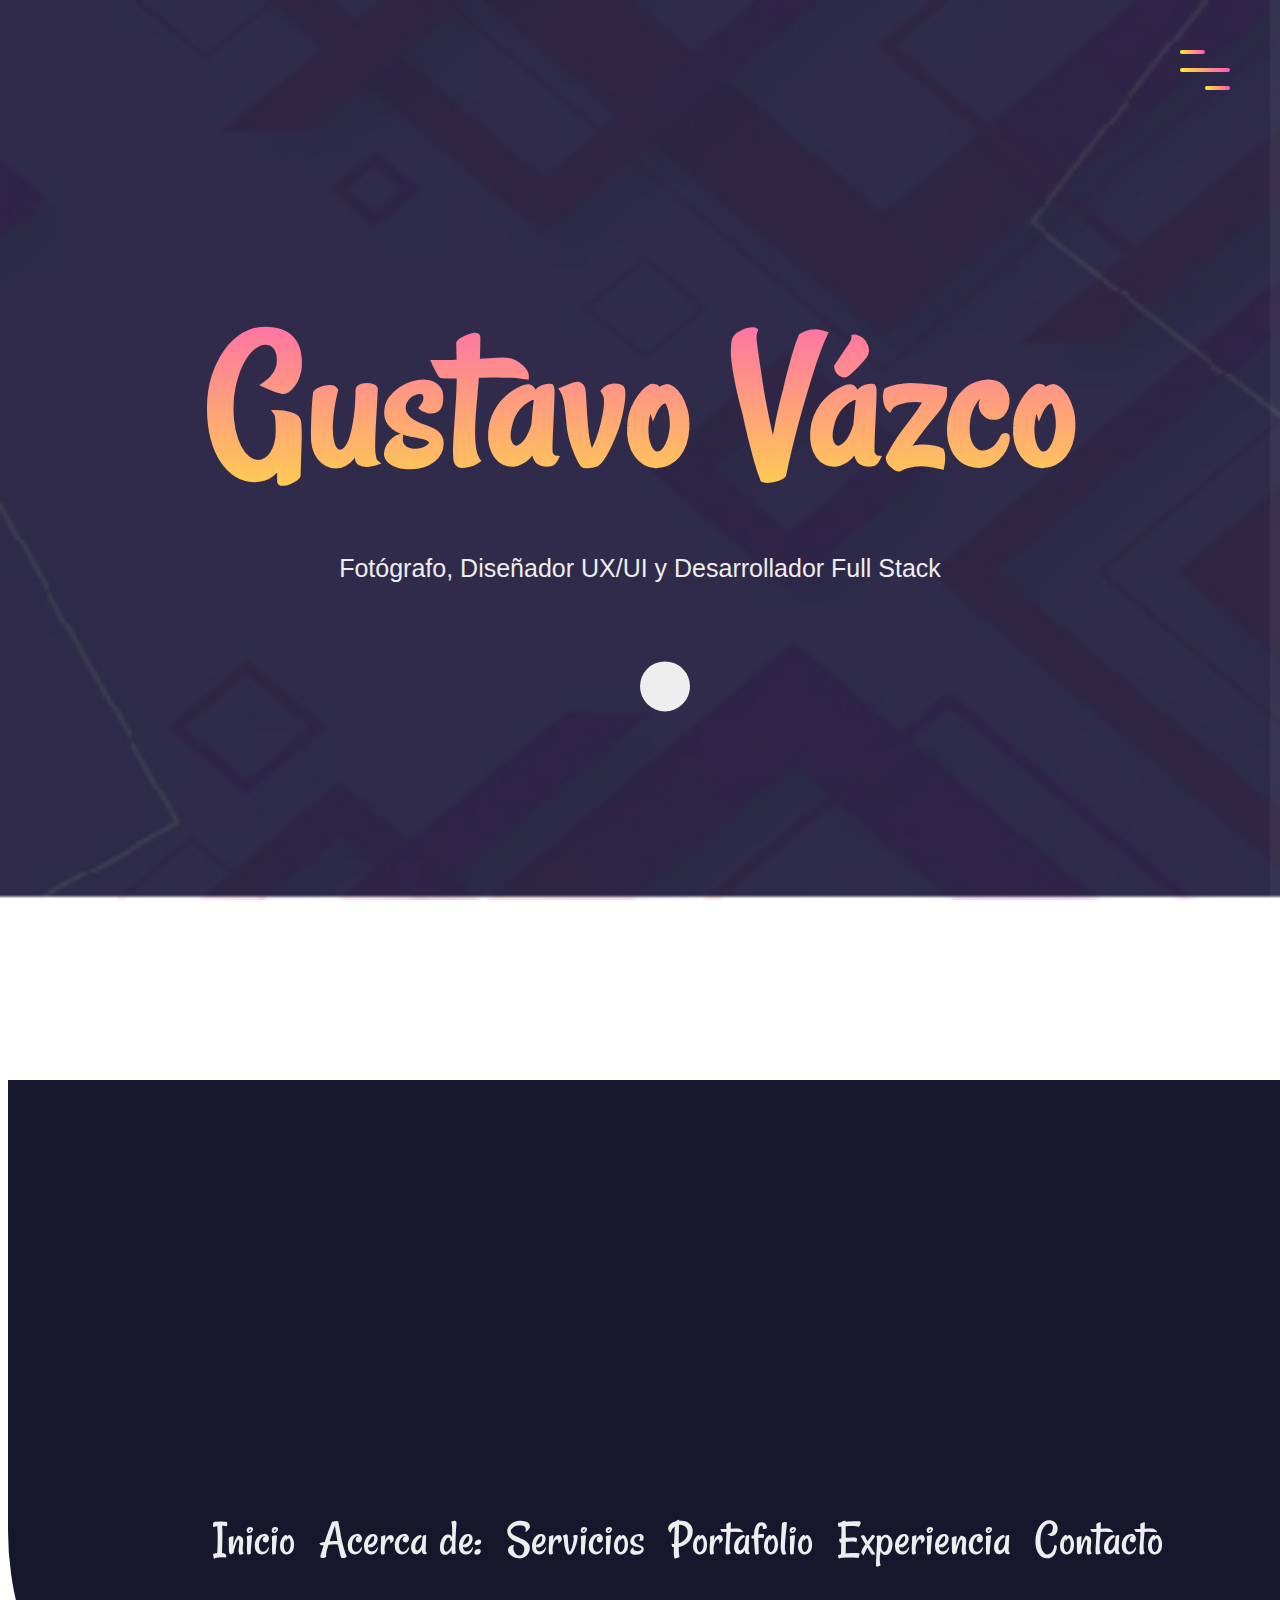
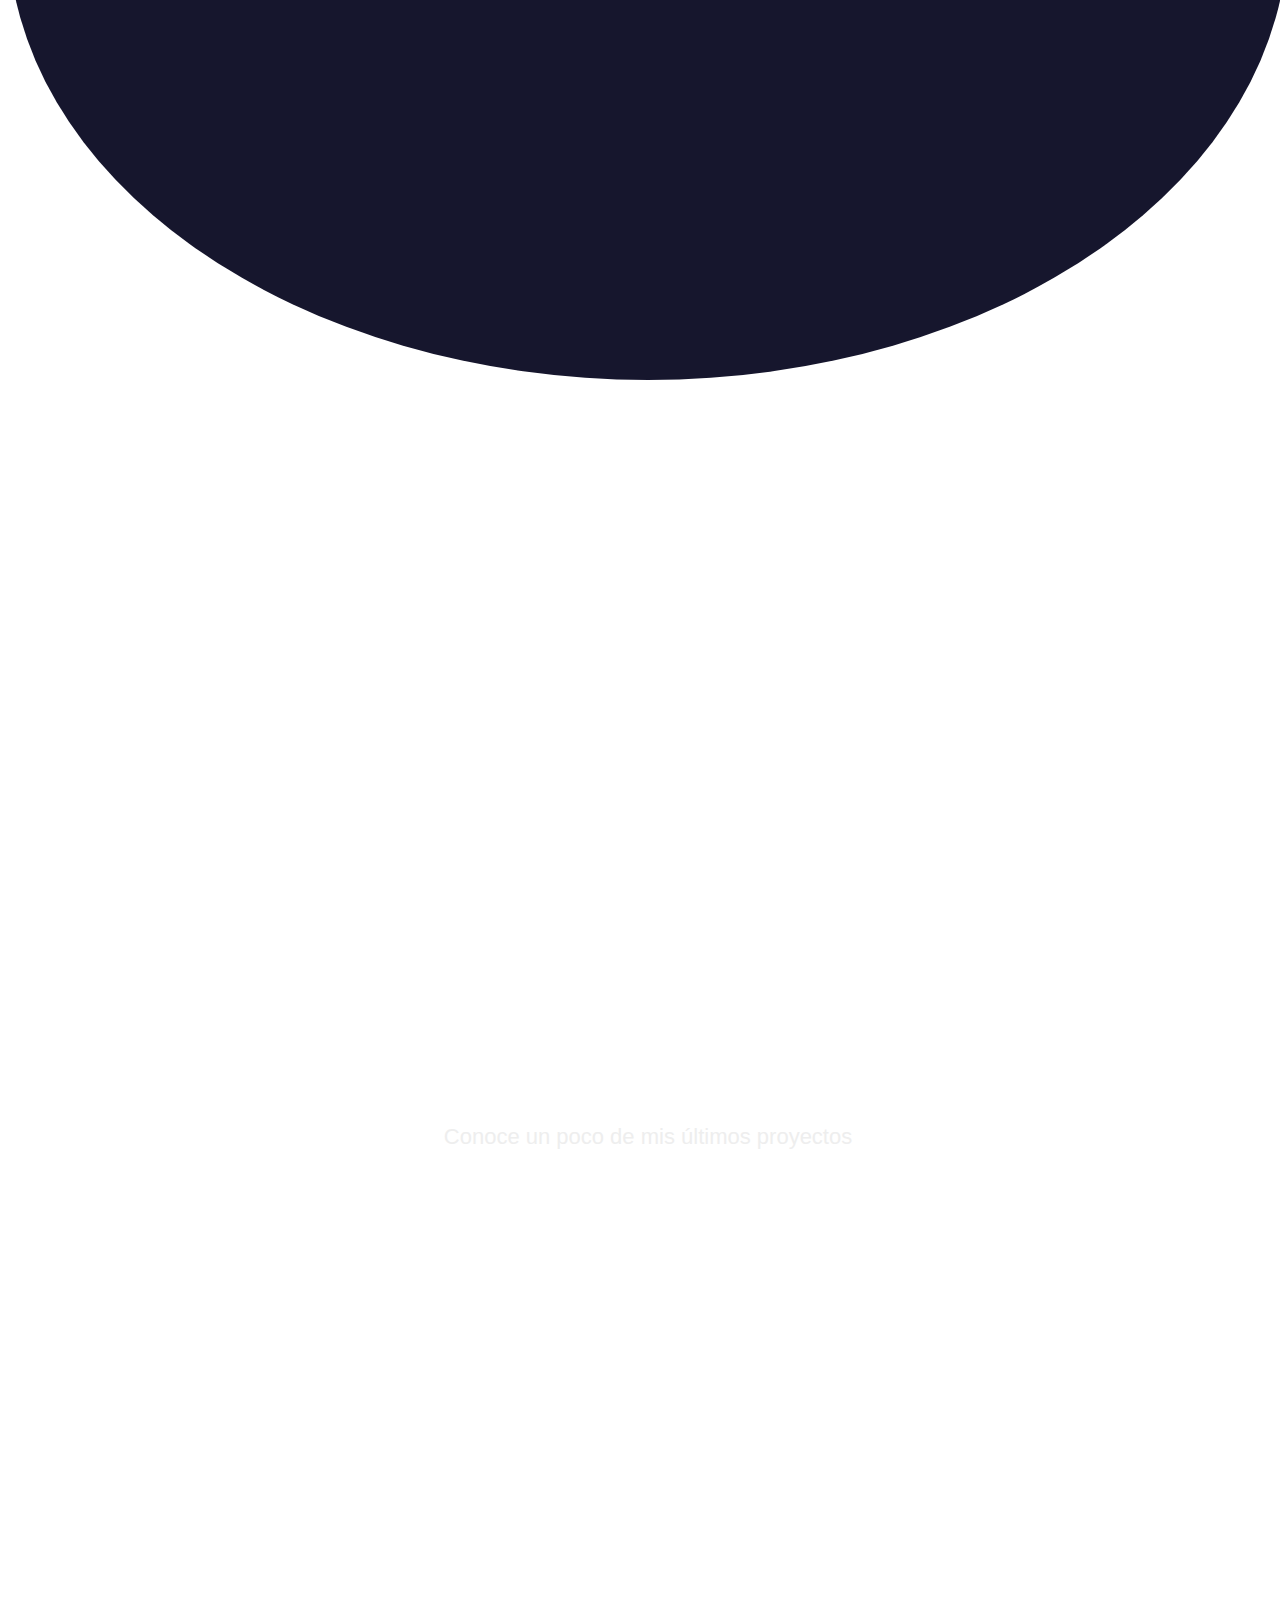
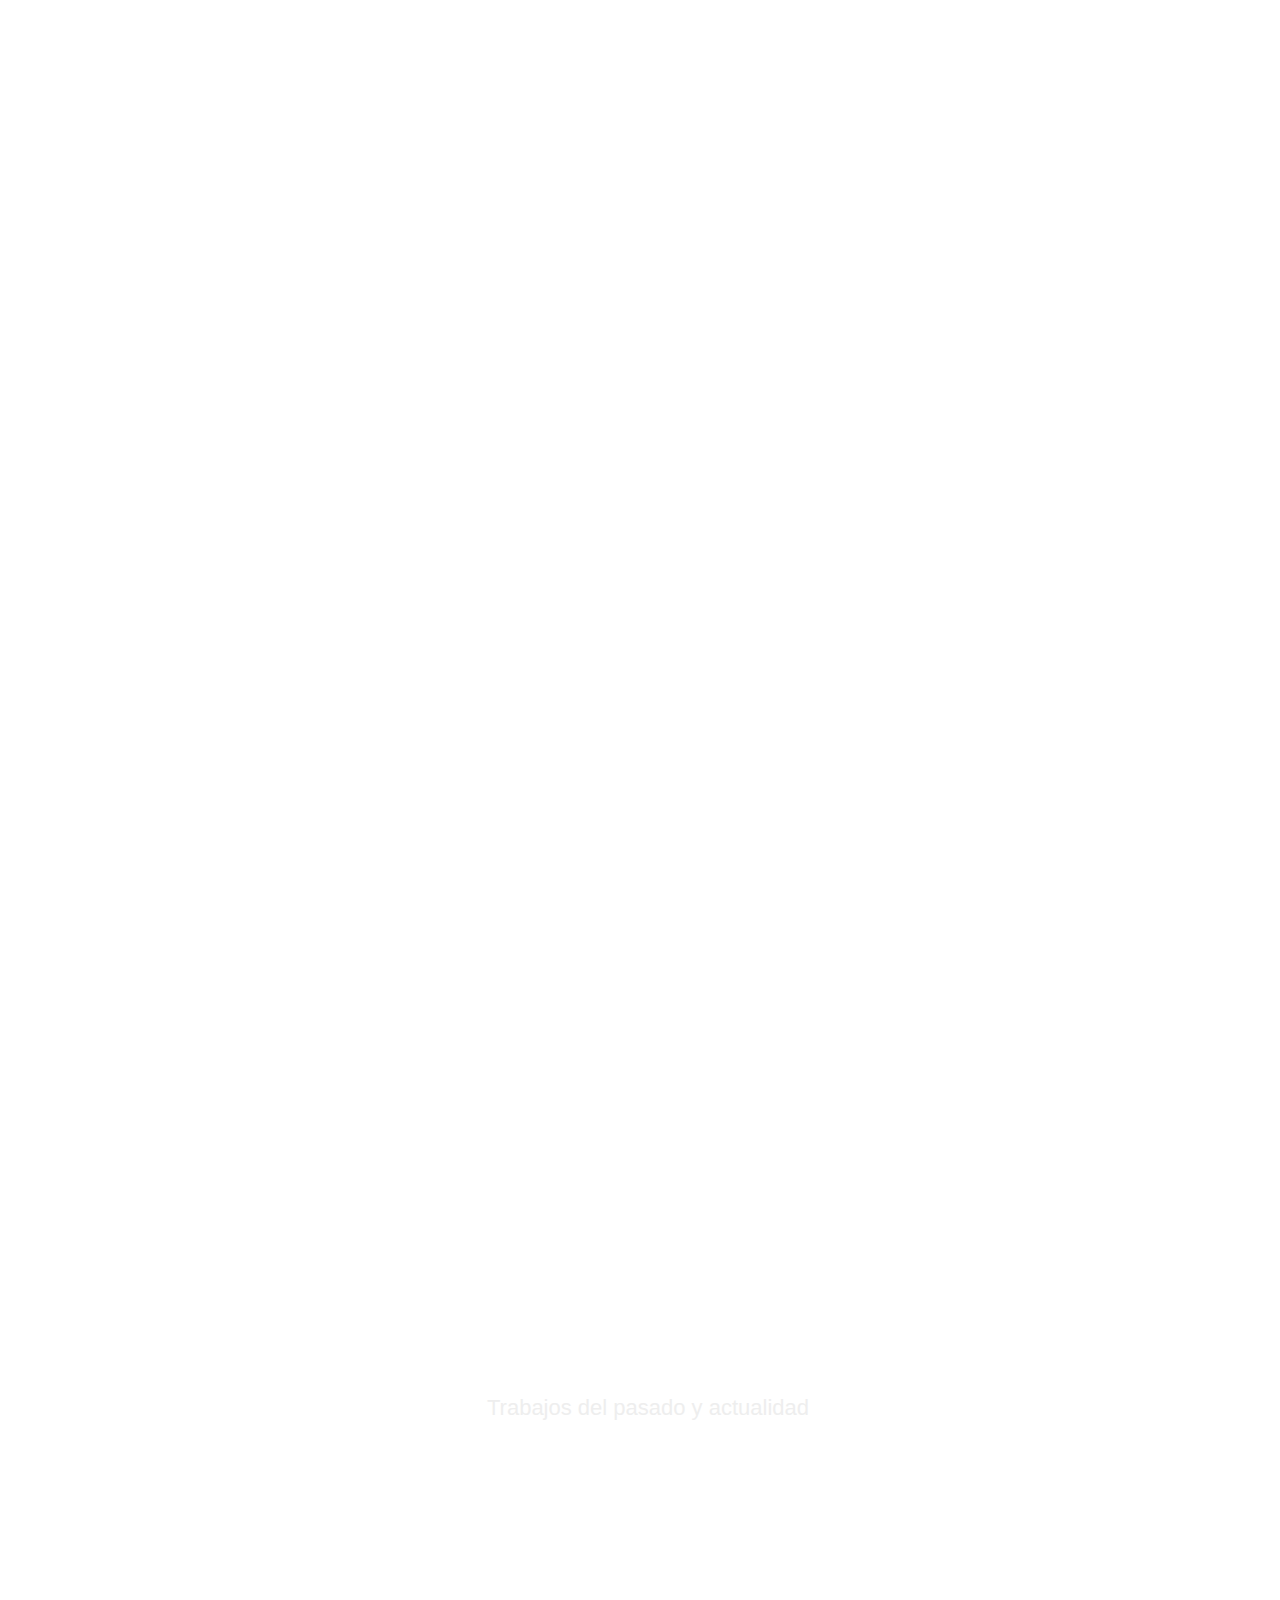
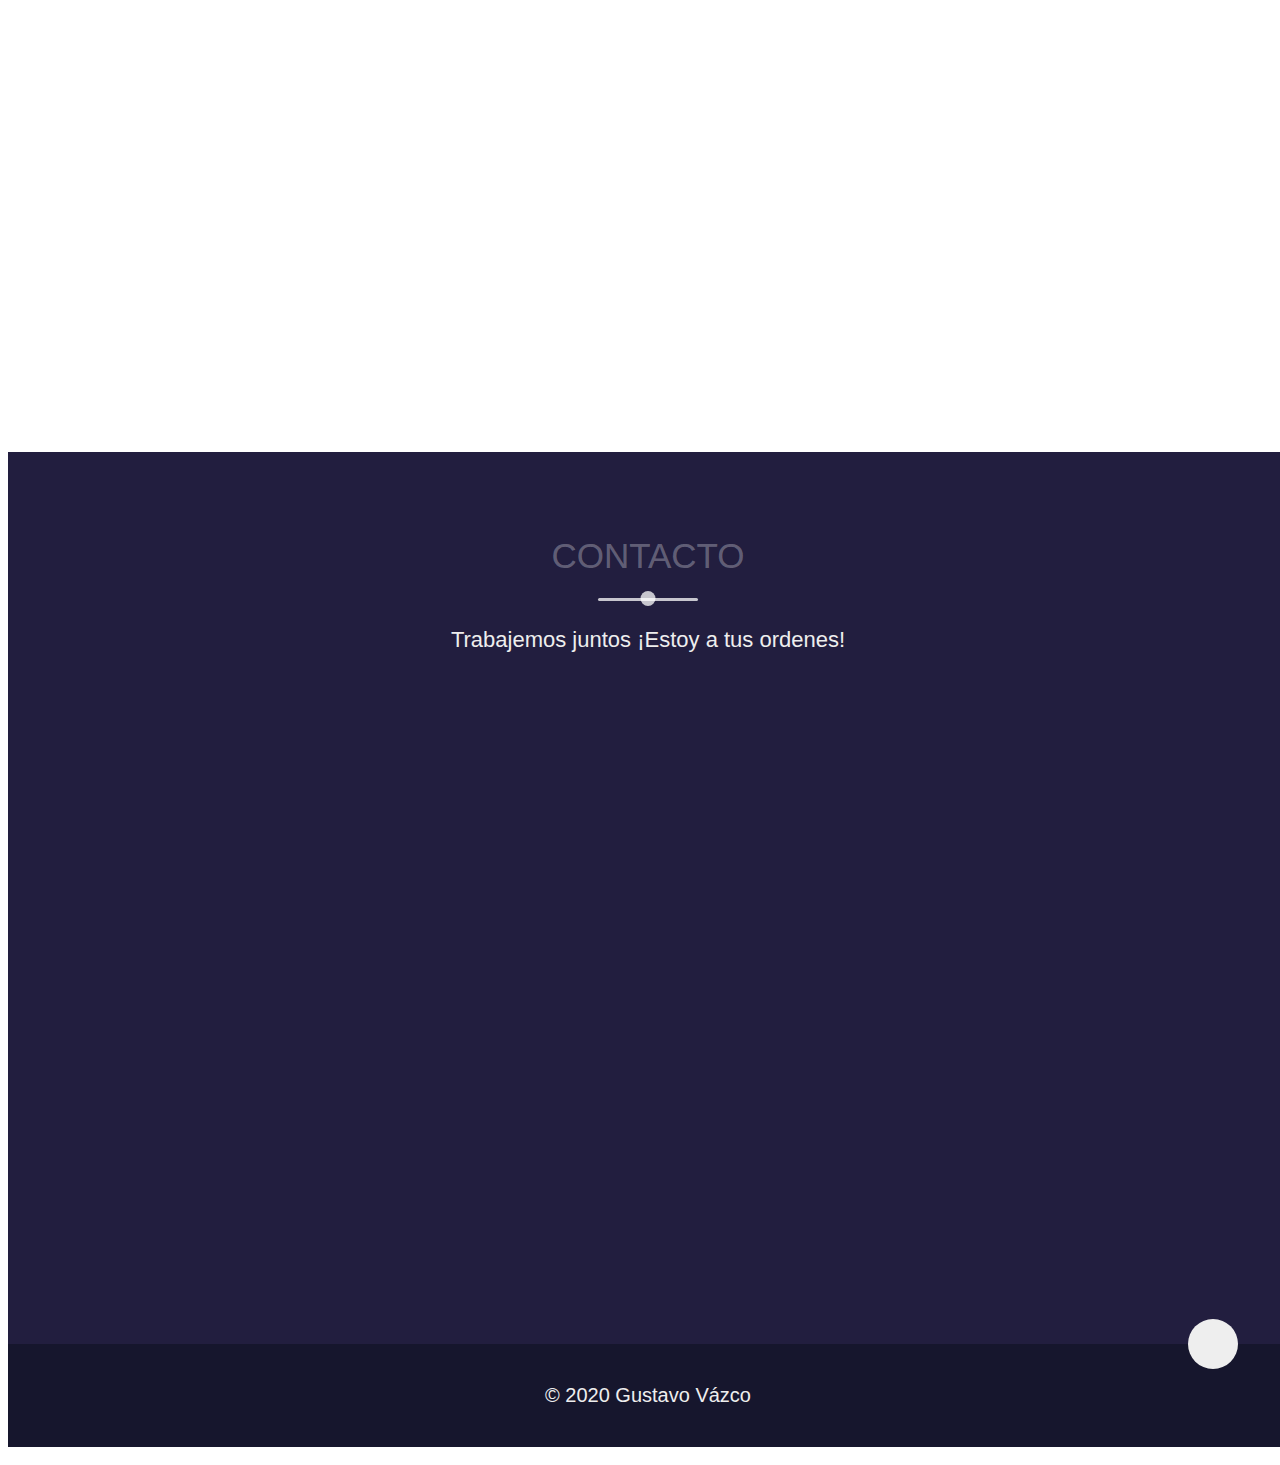
<file: index.html>
<!DOCTYPE html>
<html lang="en">
<head>
	<meta charset="UTF-8">
	<meta name="viewport" content="width=device-width, initial-scale=1">
	<title>Gustavo Vázco | Desarrollador Web </title>
	<link rel="stylesheet" href="https://unpkg.com/aos@next/dist/aos.css" />
	<link rel="stylesheet" href="https://use.fontawesome.com/releases/v5.7.2/css/all.css" integrity="sha384-fnmOCqbTlWIlj8LyTjo7mOUStjsKC4pOpQbqyi7RrhN7udi9RwhKkMHpvLbHG9Sr" crossorigin="anonymous">

	<link rel="icon"  href="images/favicon.png" type="image/png" />
	
	<link href="https://fonts.googleapis.com/css2?family=Rancho&display=swap" rel="stylesheet">

	<link rel="stylesheet" href="main.css">

	<meta itemprop="image" content="https://https://gvazco.github.io/images/meta.jpg">


</head>
<body>

	<div id="progressbar"></div>
	<div id="scrollPath"></div>

	<header>

		<div class="menu-toggler">
			<div class="bar bar-half start"></div>
			<div class="bar"></div>
			<div class="bar bar-half end"></div>
		</div>

		<nav class="top-nav">

			<ul class="nav-list">

				<li>
					<a href="index.html" class="nav-link">Inicio</a>
				</li>

				<li>
					<a href="#about" class="nav-link">Acerca de:</a>
				</li>

				<li>
					<a href="#services" class="nav-link">Servicios</a>
				</li>

				<li>
					<a href="#portfolio" class="nav-link">Portafolio</a>
				</li>

				<li>
					<a href="#experience" class="nav-link">Experiencia</a>
				</li>

				<li>
					<a href="#contact" class="nav-link">Contacto</a>
				</li>

			</ul>
		</nav>

		<!-- <div class="user">
			<img class="img-circle" src="images/perfil.jpg" alt="">
		</div> -->

		<div class="landing-text">
			<h1 data-aos="zoom-in" data-aos-delay="200">Gustavo Vázco</h1>
			<h6>Fotógrafo, Diseñador UX/UI y Desarrollador Full Stack</h6>


			<a id="down" href="#about">
				<i class="fas fa-chevron-down"></i>
			</a>
			

		</div>



	</div>

</header>



<section class="about" id="about">

	<div class="container">

		<div class="profile-img" data-aos="fade-right" data-aos-delay="300">

			<img style="width: 95%;" src="images/perfil.png" alt="">

		</div>

		<div class="about-details" data-aos="fade-left" data-aos-delay="600">

			<div class="about-heading">

				<h1>EgoSumQuiSum</h1>

				<!-- <h6>Soy el que soy</h6> -->

			</div>

			<h6 id="hi">
				<b>¡Hola! My nombre es:</b> Gustavo Vázquez y soy <b>Fotoperiodista</b> independiente con sede en Ciudad de México. Además de la fotografía, disfruto ampliamente, diseñando interfaces lógicas y experiencias para usuarios digitales. <br><br> Como <b>desarrollador full stack autodidacta</b>, me apasiona descubrir y aplicar nuevas tecnológias. Me considero a mi mismo: cronista visual, bibliófilo, melómano y amante de las conversaciones profundas... Visita mi perfil en:


			</h6>

			<div class="social-media">

				<ul class="nav-list">

					<li>

						<a href="https://www.facebook.com/gvazcocronista" class="icon-link">

							<i class="fab fa-facebook"></i>

						</a>

					</li>

					<li>

						<a href="https://www.instagram.com/g_vazco/" class="icon-link">

							<i class="fab fa-instagram"></i>

						</a>

					</li>

					<li>

						<a href="https://www.linkedin.com/in/gustavo-vazco-cronista/" class="icon-link">

							<i class="fab fa-linkedin-in"></i>

						</a>

					</li>

					<li>

						<a href="https://github.com/gvazco" class="icon-link">

							<i class="fab fa-github"></i>

						</a>

					</li>

					<li>

						<a href="https://wa.link/hqrz3m" class="icon-link">

							<i class="fab fa-whatsapp"></i>

						</a>

					</li>

					<li>

						<a href="https://blog.allsdigital.net" class="icon-link">

							<i class="fas fa-blog"></i>

						</a>

					</li>

				</ul>

			</div>

		</div>

	</div>

</section>

<section class="services" id="services">

	<div class="container">

		<div class="section-heading">

			<h1>Servicios</h1>
			<h6>¿Qué puedo hacer por ti?</h6>

		</div>

		<div class="my-skills">

			<div class="skill" data-aos="fade-right" data-aos-delay="400">

				<div class="icon-container">

					<i class="fas fa-camera-retro"></i>

				</div>

				<h1>Fotografía corporativa</h1>
				<p>
					<b>Construir conceptos</b> según los objetivos y el mensaje que queramos transmitir a cierto público. Esto incluye <b>fotografía publicitaria</b> para banners o secciones; pero bien podemos hablar de productos, servicios, portfolio, inventario o de personal. 
				</p>

			</div>

			<div class="skill" data-aos="fade-right" data-aos-delay="200">

				<div class="icon-container">

					<i class="fas fa-layer-group"></i>

				</div>

				<h1>Diseño Web UX/UI</h1>
				<p>
					En resumen, es el conjunto de factores y elementos iteractivos dentro del diseño, que permiten a los usuarios, disfrutar satisfactoriamente del entorno o dispositivo en concreto. Es la parte llamativa que nos dice: <b>¡Come on, come on! ¡Now! ¡Touch me, babe!</b>
				</p>

			</div>

			<div class="skill" data-aos="fade-left" data-aos-delay="200">

				<div class="icon-container">

					<i class="fas fa-code"></i>

				</div>

				<h1>Desarrollo de Aplicaciones Web</h1>
				<p>
					Más que una herramienta de promocion y ventas, una aplicacion web es el sistema que utilizan los usuarios para <b>interactuar con el concepto general de una organización</b>, al realizar operaciones sustanciales que agilizan el intercambio de información y el cierre de ventas.
				</p>

			</div>

			<div class="skill" data-aos="fade-left" data-aos-delay="400">

				<div class="icon-container">

					<i class="fas fa-chart-line"></i>

				</div>

				<h1>Estrategias de Mercado</h1>
				<p>
					Para alcanzar el exito es preciso encuadrar todas las <b>líneas maestras de comunicación o comercialización</b> de la empresa y provechar las oportunidades del mercado. Para sobrevivir a las crisis y mantener un crecimiento controlado, es <b>indispensable un estudio de mercado</b>.
				</p>

			</div>

		</div>

	</div>

</section>

<section class="portfolio" id="portfolio">

	<div class="container">

		<div class="section-heading">

			<h1>Portafolio</h1>
			<h6>Conoce un poco de mis últimos proyectos</h6>

		</div>

		<div class="portfolio-item">

			<div class="portfolio-img has-margin-right" data-aos="fade-right" data-aos-delay="300">

				<img src="images/portitem1.jpg" alt="">

			</div>

			<div class="portfolio-description" data-aos="zoom-out" data-aos-delay="600">

				<h6>Desarrollo Web</h6>
				<h1>Rediseño y Actualización Blog Corporativo Multycasetas</h1>
				<p>
					Blog empresarial con portafolio de trabajos, para Multycasetas, empresa dedicada al diseño y fabricación de Casetas de Lámina y Panel Aislante, entre otros omponentes modulares.
				</p>

				<a href="https://multycasetas-advanced.vercel.app/" target="_blank" class="cta">Visitar sitio</a>

			</div>

		</div>

		<div class="portfolio-item">

			<div class="portfolio-description has-margin-right" data-aos="zoom-out" data-aos-delay="600">

				<h6>Estrategias de Mercado</h6>
				<h1>Catálogo Digital Mevasa Comercializadora</h1>
				<p>
					Desarrollo de Identidad, Portafolio y Catálogo Digital para Techos y Mantenimientos | Mevasa Comercializadora, empresa dedicada al suministro de lámina y panel aislante de poliuretano, para la fabricación y mantenimiento de naves, bodegas o cubiertas industriales.
				</p>

				<a href="https://techosymantenimientos.com.mx/productos"class="cta">Visitar Tienda</a>

			</div>

			<div class="portfolio-img" data-aos="fade-left" data-aos-delay="300">

				<img src="images/portitem2.jpg" alt="">

			</div>

		</div>

		<div class="portfolio-item">

			<div class="portfolio-img has-margin-right" data-aos="fade-right" data-aos-delay="300">

				<img src="images/portitem3.png" alt="">

			</div>

			<div class="portfolio-description" data-aos="zoom-out" data-aos-delay="600">

				<h6>Diseño Web</h6>
				<h1>Blog de All's Digital</h1>
				<p>
					Diseño de identidad corporativa y site web para All's Digital, marca afiliada a Udemy, entre otras plataformas digitales, cuya misión consiste en buscar, testear, probar y recomendar gran parte del inmenso acervo disponible en Internet para el desarrollo de competencias o habilidades profesiones mixtas.
				</p>

				<a href="https://blog.allsdigital.net"class="cta">Ir al blog</a>

			</div>

		</div>

		<div class="portfolio-item">

			<div class="portfolio-description has-margin-right" data-aos="zoom-out" data-aos-delay="600">

				<h6>Desarrollo Web</h6>
				<h1>Portafolio de Techos y Mantenimientos</h1>
				<p>
					 Portafolio de trabajos, para Techos y Mantenimientos | Mevasa empresa dedicada a la fabricación y mantenimiento de naves, bodegas, cubiertas, casetas, campamentos u oficinas modulares; así como el acondicionamiento y rehabilitación de escuelas rurales.
				</p>

				<a href="https://techosymantenimientos.com.mx/portafolio"class="cta">Visitar Portafolio</a>

			</div>

			<div class="portfolio-img" data-aos="fade-left" data-aos-delay="300">

				<img src="images/portitem4.jpg" alt="">

			</div>

		</div>

	</div>

</section>

<section class="experience" id="experience">

	<div class="container">

		<div class="section-heading">

			<h1>Experiencia</h1>
			<h6>Trabajos del pasado y actualidad</h6>

		</div>

		<div class="timeline" data-aos="fade-down"
		data-aos-easing="linear"
		data-aos-duration="1000">

		<ul>

			<li class="date" data-date="2012 - Actualidad">

				<h1>Techos y Mantenimientos | Mevasa</h1>
				<p>
					Web Master (Desarrollador full stack e ingeniero de ecommerce), asesor de proyectos y ejecutivo de ventas pro, 
				</p>

			</li>

			<li class="date" data-date="Apr - Aug - 2019">

				<h1>Laboratorio Mexicano de Imágenes</h1>
				<p>
					Asesor de proyectos y ventas pro en producción gráficia y publicidad.
				</p>

			</li>

			<li class="date" data-date="2017 - 2018">

				<h1>Revista Yaconic</h1>
				<p>
					Colaborador en fotografía, redacción, edición y administración de redes sociales.
				</p>

			</li>

		</ul>

	</div>

</div>

</section>


<section class="contact" id="contact">

	<div class="container">

		<div class="section-heading">

			<h1>Contacto</h1>
			<h6>Trabajemos juntos ¡Estoy a tus ordenes!</h6>

		</div>


		<div> 

			<div>

				<form id="formulariowtsp" action="" class="formulariowtsp" data-aos="fade-up"
				data-aos-easing="linear"
				data-aos-duration="1000">
				<a style="display: none;" href="https://api.whatsapp.com/send?phone=5215581853675&text=hola%20gustavo" target="_blank">Envia un mensaje via WhatsApp</a>

				<input type="text" id="name" name="name" placeholder="Ingresa tu nombre..." required>


				<input type="email" id="email" name="email" placeholder="Ingresa tu correo electrónico..." required>


				<select name="service" id="service">

					<option selected="true" disabled="disabled">Seleccionar un servicio</option>
					<option value="Fotografía corporativa">Fotografía corporativa</option>
					<option value="Diseño Web">Diseño Web</option>
					<option value="Desarrollo Web">Desarrollo Web</option>
					<option value="Estrategia de Mercado">Estrategia de Mercado</option>
					<option value="Otros">Otros</option>

				</select>


				<textarea name="subject" id="subject" cols="10" rows="10" placeholder="Ingresa tu mensaje aquí..."></textarea>

				<button type="submit" id="sendbttn" class="btnwtsp"><i class="fab fa-whatsapp" id="icon-wts"></i> ENVIAR</button>

			</form>

		</div>

	</div>

</div>



</section>



<footer class="copyright">

	<div class="up" id="up">
		<i class="fas fa-chevron-up"></i>
	</div>

	<p>&copy; 2020 Gustavo Vázco</p>

</footer>

<script>

	let progress = document.getElementById('progressbar');

	let totalHeight = document.body.scrollHeight - window.innerHeight;

	window.onscroll = function(){
		let progressHeight = (window.pageYOffset / totalHeight) * 100;
		progress.style.height = progressHeight + "%";

	}

</script>

<script src="https://ajax.googleapis.com/ajax/libs/jquery/3.3.1/jquery.min.js"></script>
<script src="https://unpkg.com/aos@next/dist/aos.js"></script>
<script src="main.js"></script>

</body>
</html>
</file>
<file: main.css>
Start global*/

*{
	margin:0;
	padding: 0;
	box-sizing: border-box;
}
html{
	font-size: 10px;
	font-family: 'Roboto', sans-serif;
	color: #eee;
}

body{
	width: 100%;
	height: 100%;
	background: url("images/sitebg.jpg") no-repeat center fixed;
	background-size: cover;
}

section{
	padding: 6rem 0 ;
}

::-webkit-scrollbar
{
	width: 0;

}

#scrollPath
{
	position: fixed;
	top: 0;
	right: 0;
	width: 10px;
	height: 100%;
	background: rgba(255,255, 255, 0.05);
	z-index: 200;
}

#progressbar
{
	position: fixed;
	top: 0;
	right: 0;
	width: 10px;
	/*height: 100%;*/
	background: linear-gradient(to top, #ffe838, #fd57bf);
	animation: animate 5s linear infinite;
	z-index: 250;

}

@keyframes animate{
	0%,100%
	{
		filter: hue-rotate(0deg);
	}
	50%
	{
		filter: hue-rotate(360deg);
	}
}

#progressbar:before{
	content: '';
	position: absolute;
	top: 0;
	left: 0;
	width: 100%;
	height: 100%;
	background: linear-gradient(to top, #ffe838, #fd57bf);
	filter: blur(10px);
}

#progressbar:after{
	content: '';
	position: absolute;
	top: 0;
	left: 0;
	width: 100%;
	height: 100%;
	background: linear-gradient(to top, #ffe838, #fd57bf);
	filter: blur(30px);
}

a{
	text-decoration: none;
	color #eee;
}

p{
	font-size: 2rem;
	font-weight: 300;
}

img{
	width: 100%;
}

.user img{
	height: auto;
	width: 12rem;
	position: absolute;
	top: 15%;
	left: 50%;
	transform: translate(-50%, -50%);
}

.img-circle {
	border-radius: 50%;
	border: 2px	solid black; 
}

/*End global*/

/*Start reusable*/

.container{
	width: 90%;
	max-width: 120rem;
	height: 100%;
	margin:0 auto;
	position: relative;
}

.section-heading{
	text-align: center;
	margin-bottom: 10rem;
}

.section-heading h1{
	font-size: 3.5rem;
	color: rgba(255,255,255,.3);
	text-transform: uppercase;
	font-weight: 300;
	position: relative;
	margin-bottom: 1rem;
}

.section-heading h1::before,
.section-heading h1::after{
	content: '';
	position: absolute;
	bottom: -2.5rem;
	left: 50%;
	transform: translateX(-50%);
	background-color: rgba(255,255,255,0.75);

}

.section-heading h1::before{
	width: 10rem;
	height: 3px;
	border-radius: .8rem;
}

.section-heading h1::after{
	width: 1.5rem;
	height: 1.5rem;
	border-radius: 100%;
	bottom: -3rem;
}

.section-heading h6{
	font-size: 2.2rem;
	font-weight: 300;

}

.has-margin-right{
	margin-right: 5rem;
}

/*End reusable*/

/*Start header*/

header{
	width: 100%;
	height: 100vh;
}

.top-nav{
	width: 100%;
	height: 100vh;
	position: fixed;
	top:120vh;
	z-index: 50;
	background-color: #16162d;
	border-bottom-right-radius: 100%;
	border-bottom-left-radius: 100%;
	transition: all 650ms cubic-bezier(1.0, 0.1);
}

.nav-list{
	list-style: none;
	width: 100%;
	height: 100%;
	display: flex;
	justify-content: center;
	align-items: center;
}

li{
	margin: 0.2rem;
}
a.nav-link{
	color:#eee;
}
.nav-link{
	font-family: 'Rancho', cursive;
	font-size: 5rem;
	padding: 1rem;
}

.nav-link:hover,
.nav-link:focus{
	background: linear-gradient(to top, #ffe838, #fd57bf);
	-webkit-background-clip: text;
	-webkit-text-fill-color: transparent;

}

.top-nav.open{
	top: 0;
	border-radius: initial;
}

.menu-toggler{
	position: absolute;
	top: 5rem;
	right: 5rem;
	width: 5rem;
	height: 4rem;
	display: flex;
	flex-direction: column;
	justify-content: space-between;
	cursor: pointer;
	z-index: 1500;
	transition: transform 650ms ease-out;
}
.menu-toggler.open{
	transform: rotate(-45deg);
}

.bar{
	background: linear-gradient(to right, #ffe838, #fd57b7);
	width: 100%;
	height: 4px;
	border-radius: .8rem;
}

.bar-half{
	width: 50%;
}

.bar-half.start{
	transform-origin: right;
	transition: transform 650ms cubic-bezier(0.54, -0.81, 0.57, 0.57);
}

.open .bar-half.start{
	transform: rotate(-450deg) translateX(.8rem);
}

.bar-half.end{
	align-self: flex-end;
	transform-origin: left;
	transition: transform 650ms cubic-bezier(0.54, -0.81, 0.57, 0.57);
}

.open .bar-half.end{
	transform: rotate(-450deg) translateX(-.8rem);
}

.landing-text{
	position: absolute;
	top: 50%;
	left: 50%;
	transform: translate(-50%, -50%);
	width: 100%;
	text-align: center;
	z-index: 1;

}

.landing-text h1{
	font-size: 20rem;
	font-family: 'Rancho', cursive;
	background: linear-gradient(to top, #ffe838, #fd57bf);
	-webkit-background-clip: text;
	-webkit-text-fill-color: transparent;
	padding: 1rem;
	user-select: none;
}

.landing-text h6{
	font-size: 2.5rem;
	font-weight: 300;
	position: relative;
	bottom: 12rem;
}

#down{

	position: absolute;
	width: 5rem;
	height: 5rem;
	background-color: #eee;
	bottom: 5rem;
	left: 50%;
	border-radius: 100%;
	display: flex;
	animation: pulse 2s infinite;
	cursor: pointer;

}

#down i{
	color: #16162d;
	font-size: 2rem;
	margin: auto;
}


/*End header*/

/*Start about*/

.about .container{
	display: flex;
	align-items: center;
	justify-content: center;
}

.about-heading{
	text-align: center;
	text-transform: uppercase;
	line-height: 0;
	margin-bottom: 6rem;
}

.about-heading h1{
	font-size: 6rem;
	opacity: .3;

}

h6#hi {
	font-size: 2rem;
	font-weight: 300;
	text-align: center;	

}

.profile-img{
	flex: 1;
	margin-right: 5rem;
	max-width: 95%;
}

.about-details{
	flex: 1;
}

.social-media{
	margin-top: 5rem;
}

.social-media i {
	color: #eee;
	font-size: 5rem;
	margin-right: 2rem;
	transition: color 650ms;
}

.fa-facebook:hover{
	color:#4267b2;
}

.fa-instagram:hover{
	background: linear-gradient(to top, #4267b2, #fd57bf, #ffe838);
	-webkit-background-clip: text;
	-webkit-text-fill-color: transparent;
}

.fa-linkedin-in:hover{
	color:#0073b1;
}

.fa-github:hover{
	color:#6f42c1;
}

.fa-whatsapp:hover{
	color:#00FF40;
}

.fa-blog:hover{
	color:#FE2EF7;
}

/*End about*/

/*Start services*/
.my-skills{
	margin-top: 10rem;
	display: grid;
	grid-template-columns: repeat(auto-fit, minmax(25rem, 1fr));
	grid-gap: 2.5rem;
	text-align: center;
}

.skill{
	display: flex;
	flex-direction: column;
	justify-content: center;
	align-items: center;
	padding: 2rem;
}

.skill h1{
	text-transform: uppercase;
	letter-spacing: 2px;
	margin: 2rem -2px 2rem 0;
}


.icon-container{
	width: 10rem;
	height: 10rem;
	border: 3px solid #ffe838;
	background-color: #fd57bf;
	margin-bottom: 2rem;
	display: flex;
	transform: rotate(45deg);
}

.icon-container i{
	color: #ffe838;
	font-size: 5rem;
	margin: auto;
	transform: rotate(-45deg);
}
/*End services*/

/*Start portfolio*/

.portfolio-item{
	display:flex;
	align-items: center;
	justify-content: center;
	margin-bottom: 5rem;
}

.portfolio-item:last-child{
	margin-bottom: 0;
}

.portfolio-img{
	width: 50rem;
	flex: 1;
}

.portfolio-description{
	width: 50%;
}

.portfolio-description h1{
	font-size: 3rem;
	font-weight: 300;
	margin: 1rem 0;
}

.portfolio-description h6{
	font-size: 1.5rem;
	text-transform: uppercase;
	font-weight: 300;
	opacity: 0.3;
}

.portfolio-description .cta{
	display: inline-block;
	margin-top: 2.5rem;
	font-size: 1.5rem;
	text-transform: uppercase;
	color: #3883ff;
	transition: color 650ms;
}

.portfolio-description .cta:hover{
	color: #2f67cd;
}


/*End services*/

/*Start timeline*/

.timeline ul{
	border-left: 4px solid #ffe838;
	border-radius: .8rem;
	background-color: rgba(0,0,0,0.05);
	margin:0 auto;
	position: relative;
	padding: 5rem;
	list-style: none;
	text-align: left;
	width: 70%;
}

.timeline h1{
	font-size: 2.5rem;
	text-transform: uppercase;
	font-weight: 300;
	margin-bottom: 1rem;
	opacity: 0.3;
}

.timeline .date{
	border-bottom: 1px solid rgba(255,255,255,0.1);
	margin-bottom: 1rem;
	padding-bottom: 1rem;
	position: relative;
}

.timeline .date:last-of-type{
	padding-bottom: 0;
	margin-bottom: 0;
	border: none;
}

.timeline .date::before,
.timeline .date::after{
	position: absolute;
	display: block;
	top: 50%;
	transform: translateY(-50%);
}

.timeline .date::before{
	content: attr(data-date);
	left: -21rem;
	text-align: right;
	min-width: 12rem;
	font-size: 1.5rem;
}

.timeline .date::after{
	content: '';
	box-shadow: 0 0 0 4px #fd57bf;
	border-radius: 100%;
	left: -6rem;
	height: 1.5rem;
	width: 1.5rem;
	background-color: #313543;
}

/*End timeline*/

/*Start contact*/
.contact{
	background-color: #221e3f;
}

form{
	width: 70%;
	margin:0 auto;
}

form label{
	font-size: 1.5rem;
}

input,
select,
textarea{
	width: 97%;
	padding: 1.5rem;
	margin-bottom: 1rem;
	border: 0.1rem solid black;
	outline-color: #fd57bf;
	font-size: 1.8rem;
}

select#service{
	width: 101%;
}

input[type="submit"]{
	width: initial;
	background-color: #fd57bf;
	color: #eee;
	padding: 1rem 2rem;
	border-radius: .8rem;
	cursor: pointer;
	transition: background-color 650ms;
}

input[type="submit"]:hover{
	color: #221e3f;
	background-color: #ffe838;
}


/*Api WhatsApp*/

.image-icon-whatsapp{
	bottom: 20px;
	right: 20px;
	cursor: pointer;
	transition: all 0.2s;
	position: absolute;
	top: 85%;
	left: 50%;
	transform: translate(-50%, -50%);
	width: 12rem;
	text-align: center;
	z-index: 1;
}

/*.image-icon-whatsapp:hover{
	transform: scale(0.9);
}

.image-icon-whatsapp:active{
	transform: scale(0.8);
	}*/

	.formulariowtsp{

		width: 70%;
		margin:0 auto;
		border-radius: 5px;
		position: relative;
		bottom: 65px;
		box-shadow: 0 2px 20px 0 rgba(0,0,0,0.22);
		background:rgba(255,255,255,0.1);
		padding: 20px;

	}

	.inputwts{
		width: 100%;
		box-sizing: border-box;
		padding: 5px;
		margin-bottom: 10px;
		font-family: arial;
		font-size: 13px;
		border-radius: 5px;
		border:1px solid rgba(0,0,0,0.19);
		color: #666;


	}

	.inputwts:focus{
		outline: none;
	}

	.textareawts{
		width: 100%;
		min-width: 100%;
		box-sizing: border-box;
		height: 140px;
		max-height: 140px;
		min-height: 140px;
		font-family: arial;
		font-size: 13px;
		border-radius: 5px;
		padding: 5px;
		border:1px solid rgba(0,0,0,0.19);
		color: #666;


	}

	.textareawts:focus{
		outline: none;
	}

	.newmessagewts{
		font-family: arial;
		display: block;
		text-align: center;
		width: 100%;
		box-sizing: border-box;
		line-height: 10px;
		color: black;
	}
	.btnwtsp{
		position: relative;
		display: inline-block;
		left: 25%;
		width: 50%;
		border: none;
		padding: 12px 36px;
		letter-spacing: 2px;
		margin-top: 10px;
		color: white;
		cursor: pointer;
		font-size: 2rem;

		animation: pulse 3s infinite;

		border-radius: 40px;
		background: linear-gradient(90deg, #4267b2, #fd57bf)
	}

	#icon-wts:hover{
		color:white;
	}

	.btnwtsp:hover{
		background: linear-gradient(90deg, #fd57bf, #4267b2)
	}



	/*End contact*/

	/*Start footer*/
	.copyright{
		width: 100%;
		text-align: center;
		background-color: #16162d;
		padding: 2rem 0;
		position: relative;
	}
	.up{
		position: absolute;
		width: 5rem;
		height: 5rem;
		background-color: #eee;
		top: -2.5rem;
		right: 5rem;
		border-radius: 100%;
		display: flex;
		animation: pulse 2s infinite;
		cursor: pointer;
	}

	.up i{
		color:#16162d;
		font-size: 2rem;
		margin: auto;
	}

	.copyrigth p{
		font-size: 1.4rem;
	}
	/*End footer*/

	/*Start animations*/
	@keyframes pulse{
		0%{
			box-shadow: 0 0 0 0 rgba(253, 87, 191, 0.99);
		}
		70%{
			box-shadow: 0 0 0 2rem rgba(253, 87, 191, 0);
		}
		100%{
			box-shadow: 0 0 0 0 rgba(253, 87, 191, 0);
		}
	}
	/*End animations*/

	/*Start media queries*/

	@media screen and (max-width: 1024px){
		input,
		select,
		textarea{
			width: 96%;

		}

		.timeline ul{
			width: 50%;
		}
	}

	@media screen and (max-width: 768px){

		input,
		select,
		textarea{
			width: 94%;

		}

		body{
			background: url("images/sitebg2.jpg") no-repeat center fixed;
			background-size: cover;
		}

		.landing-text h1{
			font-size: 15rem;
		}

		.landing-text h6{
			font-size: 1.7rem;
		}

		.nav-list{
			flex-direction: column;
		}

		li{
			margin: 2rem 0;
		}

		.nav-link{
			font-size: 4.5rem;
		}

		.about-heading h1{
			font-size: 5rem;
		}

		.section-heading h1{
			font-size: 3rem;
		}

		.about-details .nav-list{
			flex-direction: initial;
		}

		.about-details li{
			margin: 0 2rem;
		}

		.social-media i{
			font-size: 3rem;
			margin-right: 0;
		}

		.icon-container{
			width: 7rem;
			height: 7rem;
		}

		.icon-container i{
			font-size: 4rem;
		}

		.portfolio-description{
			width: 40%;
		}

		.timeline ul{
			margin: 0 0 0 auto;
			width: 65%;
		}

		.timeline .date::before{
			left: -20rem;
		}

		.timeline .date::after{
			left: -5.9rem;
		}



	}

	@media screen and (max-width: 576px){

		input,
		select,
		textarea{
			width: 92%;

		}

		.menu-toggler{
			top: 2rem;
			right: 2rem;
		}

		.landing-text h1{
			font-size: 8rem;
		}

		.social-media{
			margin-right: 5rem;
		}

		.landing-text h6{
			font-size: 1.4rem;
			bottom: 50px;
		}

		#down{

			bottom: -5rem;
			left: 45%;
		}


		.nav-link{
			font-size: 3.5rem;
		}

		.about .container{
			flex-direction: column;
		}

		.profile-img{
			margin: 0 0 7rem 0;
		}

		.portfolio-item{
			flex-direction: column;
		}

		.portfolio-img{
			margin: 0 0 2rem 0;
			order: 1;
		}

		.portfolio-description{
			margin: 0;
			order: 2;
			width: 85%;
		}

		.timeline ul{
			width: 50%;
		}

		.timeline p{
			font-size: 1.9rem;
		}

		.timeline .date::before{
			font-size: 1.4rem;
		}

		form{
			width: 100%;
		}

		.up{
			right: 2rem;
		}

	}

	@media screen and (max-width:450px){

		input,
		select,
		textarea{
			width: 90%;

		}

		.nav-list{
			width: 66%;
		}

		.portfolio-img{
			margin: 0 0 2rem 0;
			order: 1;
			width: 80%;
		}

		.about-details{
			width: 100%;
		}

		.about-heading h1 {
			font-size: 3.1rem;
		}

		.social-media{
			margin-left: 13%;
		}
		.social-media i{
			font-size: 2rem;
			margin-right: -1.5rem;
		}

		.timeline ul{
			width: 45%;
		}

		.timeline h1{
			font-size: 1.8rem;
		}

		.timeline p{
			font-size: 1.4rem;
		}

		.timeline .date::before {
			font-size: .8rem;
		}

		.btnwtsp{
			position: relative;
			left: 4rem;
			width: 70%;
		}



		


	}


/*End media queries
</file>
